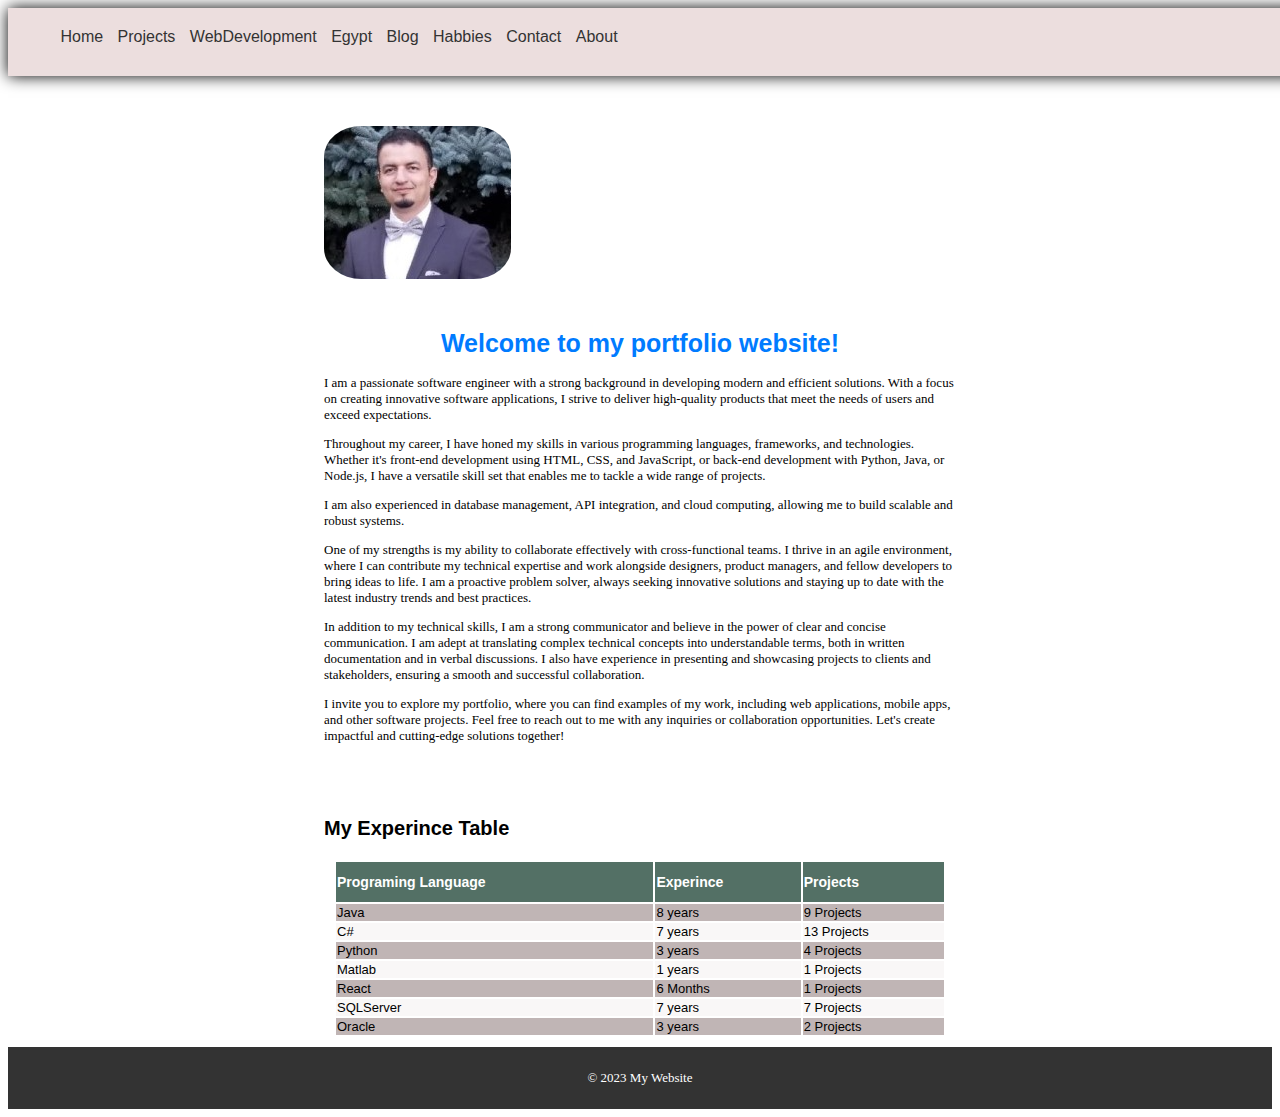
<file: index.html>
<!DOCTYPE html> <!-- Define the document type as HTML5-->
<html lang="en-us">  <!--  The root element of an HTML document with English -->
<head>  <!--  The root element of an HTML document -->
	<meta charset="UTF-8">
    <meta http-equiv="X-UA-Compatible" content="IE=edge">
    <meta name="viewport" content="width=device-width, initial-scale=1.0">
	<title>My Website - Home</title>
	<link rel="stylesheet" href="Styles.css">
</head>
<body>  <!--  Contains the visible content of the web page -->
	<header> 
		<nav><!-- Defines a navigation section containing navigation links -->
			<ul> <!--  unordered list -->
				<li><a href="index.html">Home</a></li> 		<!-- hyperlink to Home page-->
				<li><a href="Projects.html">Projects</a></li>  <!-- hyperlink to Projects page-->
				<li><a href="WebDevelopment.html">WebDevelopment</a></li><!-- hyperlink to WebDevelopment page-->
				<li><a href="Egypt.html">Egypt</a></li> <!-- hyperlink to My Country - Egypt page-->
				<li><a href="blog.html">Blog</a></li> <!-- hyperlink to blogs - blogs page-->
				<li><a href="Hobbies.html">Habbies</a></li> <!-- hyperlink to My Habbies page-->
				<li><a href="Contact.html">Contact</a></li> <!-- hyperlink to contact page-->
				<li><a href="About.html">About</a></li> 	<!-- hyperlink to About page-->
			</ul>
		</nav>
		 </header>
	<main> <!-- the  main content-->
		<img  class="profile-pic" src="Media/images/profile-pic.png" alt="Profile Picture">

		<h1>Welcome to my portfolio website!</h1> <!-- heading level 1 -->
	    <p>I am a passionate software engineer with a strong background in developing modern and efficient solutions. With a focus on creating innovative software applications, I strive to deliver high-quality products that meet the needs of users and exceed expectations.</p>
		<p>Throughout my career, I have honed my skills in various programming languages, frameworks, and technologies. Whether it's front-end development using HTML, CSS, and JavaScript, or back-end development with Python, Java, or Node.js, I have a versatile skill set that enables me to tackle a wide range of projects.</p>
		<p>I am also experienced in database management, API integration, and cloud computing, allowing me to build scalable and robust systems.</p>
	    <p>One of my strengths is my ability to collaborate effectively with cross-functional teams. I thrive in an agile environment, where I can contribute my technical expertise and work alongside designers, product managers, and fellow developers to bring ideas to life. I am a proactive problem solver, always seeking innovative solutions and staying up to date with the latest industry trends and best practices.</p>
		<p>In addition to my technical skills, I am a strong communicator and believe in the power of clear and concise communication. I am adept at translating complex technical concepts into understandable terms, both in written documentation and in verbal discussions. I also have experience in presenting and showcasing projects to clients and stakeholders, ensuring a smooth and successful collaboration.</p>
		<p>I invite you to explore my portfolio, where you can find examples of my work, including web applications, mobile apps, and other software projects. Feel free to reach out to me with any inquiries or collaboration opportunities. Let's create impactful and cutting-edge solutions together!</p>
		<!-- Define 2 paragraph-->
	</main>
    
    <h2>My Experince Table</h2> <!-- heading level 2 -->

	<table id="Projects"> <!-- define a table contaions my experience with a programing language -->
		<tr> <!-- define a table row-->
				<th>Programing Language</th> <!-- define the header of the table -->
				<th>Experince</th>
				<th>Projects</th>
		</tr>
		<tr> 
				<td>Java</td> <!-- define the cell of the table -->
				<td>8 years</td>
				<td>9  Projects</td>
		</tr>
		<tr>
				<td>C#</td>
				<td>7 years</td>
				<td>13 Projects</td>
		</tr>
		<tr>
			<td>Python</td>
			<td>3 years</td>
			<td>4 Projects</td>
		</tr>
		<tr>
			<td>Matlab</td>
			<td>1 years</td>
			<td>1 Projects</td>
		</tr>
		<tr>
			<td>React</td>
			<td>6 Months</td>
			<td>1 Projects</td>
		</tr>
		<tr>
				<td>SQLServer</td>
				<td>7 years</td>
				<td>7 Projects</td>
	
		</tr>
		<tr>
			<td>Oracle</td>
			<td>3 years</td>
			<td>2 Projects</td>
	    </tr>
	</table>

	<footer> <!-- a footer for the document -->
		<p>&copy; 2023 My Website</p>
	</footer>
</body>
</html>
</file>
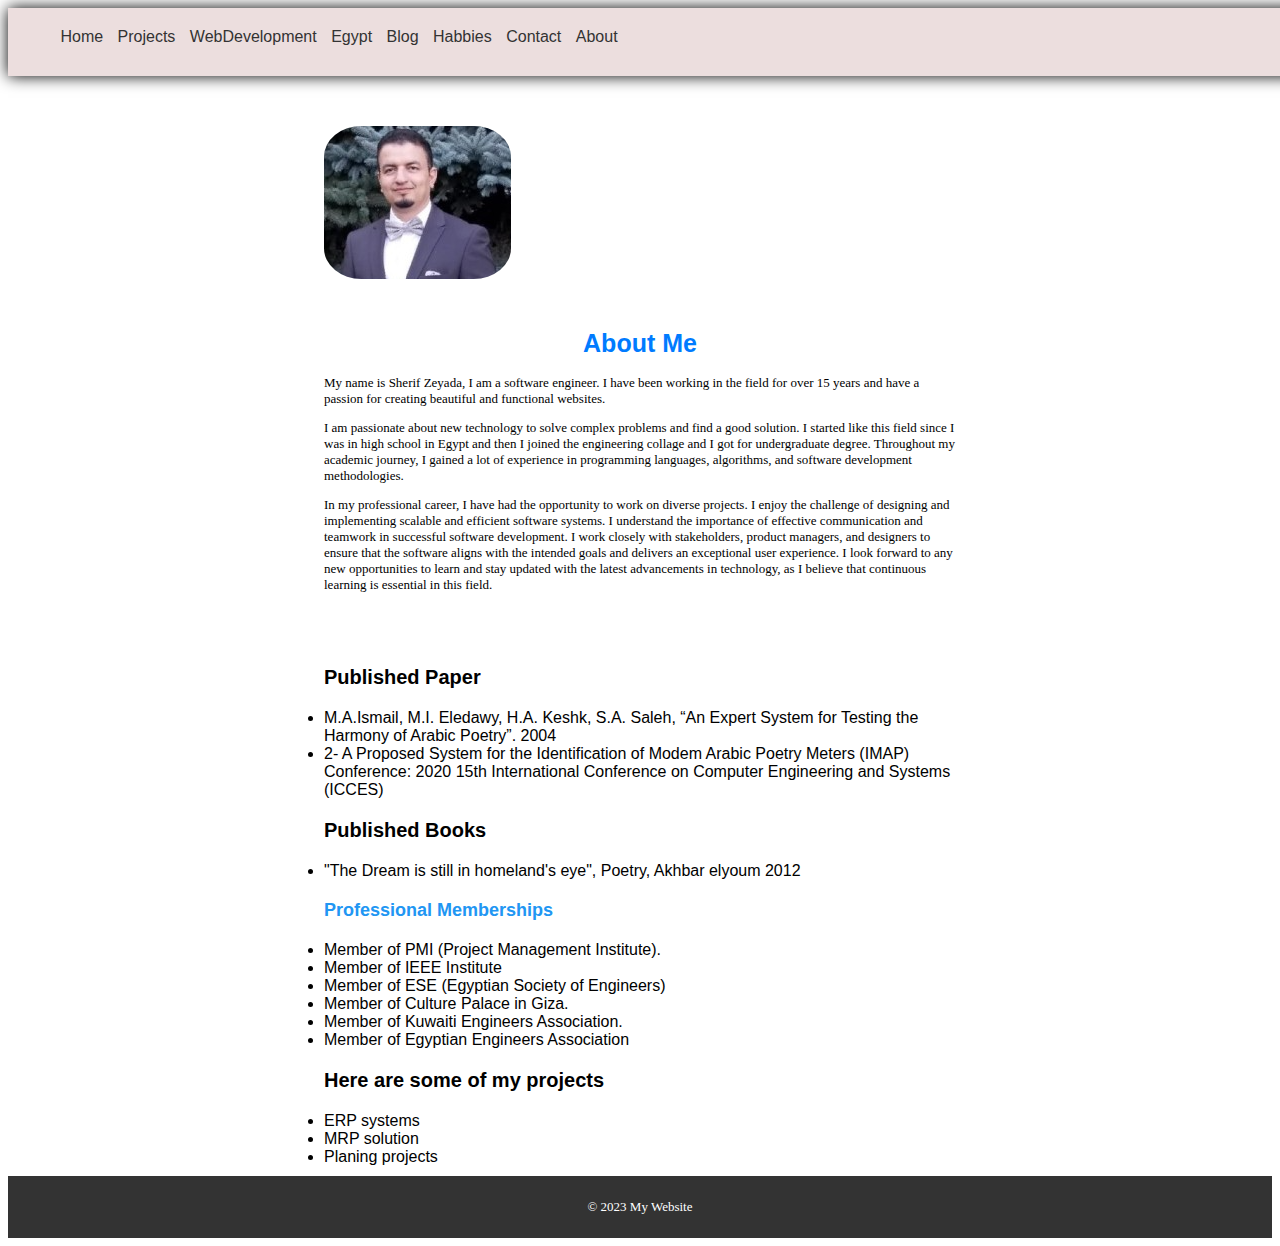
<file: About.html>
<!DOCTYPE html> <!-- Define the document type as HTML5-->
<html lang="en-us">  <!--  The root element of an HTML document -->
<head>  <!--  The root element of an HTML document -->
	<meta charset="UTF-8">
    <meta http-equiv="X-UA-Compatible" content="IE=edge">
    <meta name="viewport" content="width=device-width, initial-scale=1.0">
	<title>About</title>  <!-- Sets the title the browser's title bar -->
	<link rel="stylesheet"  href="Styles.css">
</head>
<body class="body-about">  <!--  Contains the visible content of the web page -->
	<header> 
		<nav><!-- Defines a navigation section containing navigation links -->
			<ul> <!--  unordered list -->
				<li><a href="index.html">Home</a></li> 		<!-- hyperlink to Home page-->
				<li><a href="Projects.html">Projects</a></li>  <!-- hyperlink to Projects page-->
				<li><a href="WebDevelopment.html">WebDevelopment</a></li><!-- hyperlink to WebDevelopment page-->
				<li><a href="Egypt.html">Egypt</a></li> <!-- hyperlink to My Country - Egypt page-->
				<li><a href="blog.html">Blog</a></li> <!-- hyperlink to blogs - blogs page-->
				<li><a href="Hobbies.html">Habbies</a></li> <!-- hyperlink to My Habbies page-->
				<li><a href="Contact.html">Contact</a></li> <!-- hyperlink to contact page-->
				<li><a href="About.html">About</a></li> 	<!-- hyperlink to About page-->
			</ul>
		</nav>
		 </header>
	<main> <!-- the  main content-->
		<img  class="profile-pic" src="Media/images/profile-pic.png" alt="Profile Picture">
		<h1>About Me</h1> <!-- heading level 1 --> 
		<p>My name is Sherif Zeyada, I am a software engineer. I have been working in the field for over 15 years and have a passion for creating beautiful and functional websites.</p>
		<p>I am passionate about new technology to solve complex problems and find a good solution. I started like this field since I was in high school in Egypt and then I joined the engineering collage and I got for undergraduate degree. Throughout my academic journey, I gained a lot of experience in programming languages, algorithms, and software development methodologies.</p>
		<p>In my professional career, I have had the opportunity to work on diverse projects. I enjoy the challenge of designing and implementing scalable and efficient software systems. I understand the importance of effective communication and teamwork in successful software development. I work closely with stakeholders, product managers, and designers to ensure that the software aligns with the intended goals and delivers an exceptional user experience. I look forward to any new opportunities to learn and stay updated with the latest advancements in technology, as I believe that continuous learning is essential in this field.</p>
		<!-- 3 paragraphs -->
	</main>
	<h2>Published Paper</h2>
	<ul>  <!-- Define a unorder List of my project -->
		<li>M.A.Ismail, M.I. Eledawy, H.A. Keshk, S.A. Saleh, “An Expert System for Testing the Harmony of Arabic Poetry”. 2004 </li> <!-- the tag <li> define a list item -->
		<li>2-	A Proposed System for the Identification of Modem Arabic Poetry Meters (IMAP)  Conference: 2020 15th International Conference on Computer Engineering and Systems (ICCES)</li>	
	</ul>
	<h2>Published Books</h2>
	<ul>  <!-- Define a unorder List of my project -->
		<li> "The Dream is still in homeland's eye", Poetry, Akhbar elyoum 2012</li> <!-- the tag <li> define a list item -->
	</ul>
	<h3>Professional Memberships </h3>
	<ul>
		<li>Member of PMI (Project Management Institute). </li>
		<li>Member of IEEE Institute</li>
		<li>Member of ESE (Egyptian Society of Engineers)</li>
		<li>Member of Culture Palace in Giza.</li>
		<li>Member of Kuwaiti Engineers Association.</li>
		<li>Member of Egyptian Engineers Association</li>
	</ul>
	<h2>Here are some of my projects</h2>

	<ul>  <!-- Define a unorder List of my project -->
		<li>ERP systems</li> <!-- the tag <li> define a list item -->
		<li>MRP solution</li>
		<li>Planing projects</li>
	</ul>
	<footer>  <!-- a footer for the document -->
		<p>&copy; 2023 My Website</p> <!--a paragraph -->
	</footer>
</body>
</html>
</file>
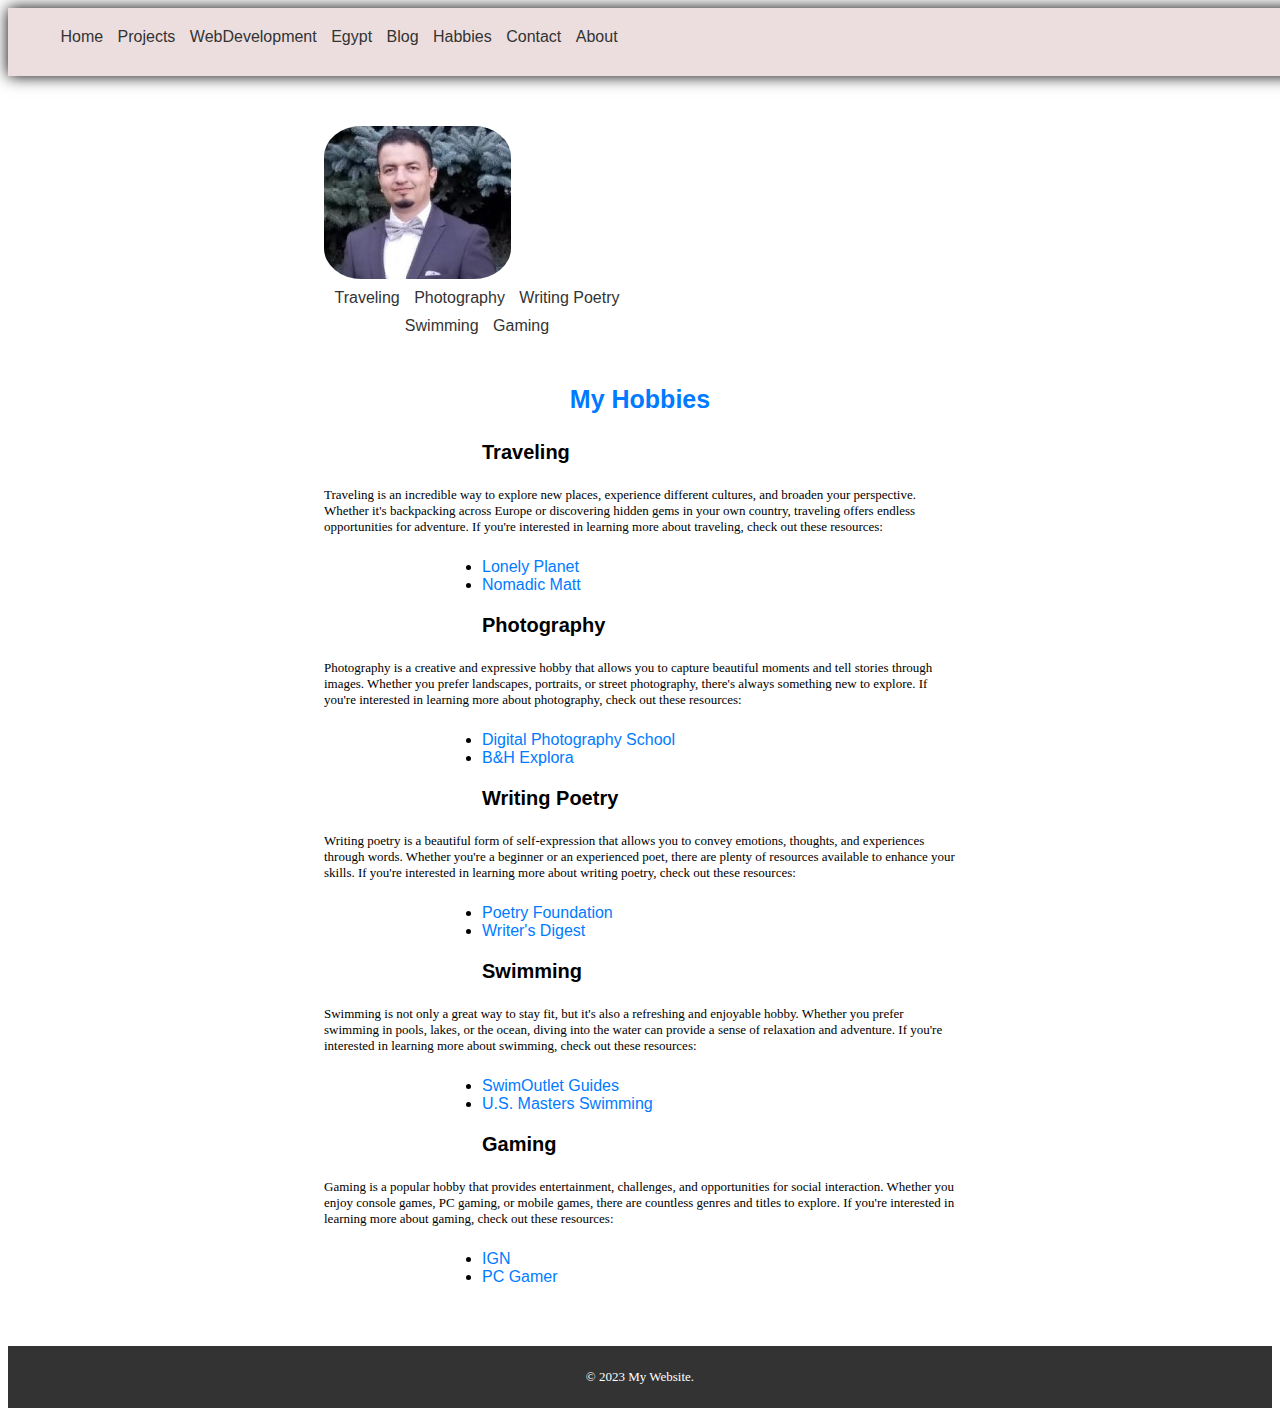
<file: Hobbies.html>
<!DOCTYPE html>
<html lang="en">
<head>
  <meta charset="UTF-8">
  <meta name="viewport" content="width=device-width, initial-scale=1.0">
  <title>Hobbies</title>
  <link rel="stylesheet" href="Styles.css">
</head>
<body class="body-web">
    <header>
    <nav><!-- Defines a navigation section containing navigation links -->
			<ul> <!--  unordered list -->
				<li><a href="index.html">Home</a></li> 		<!-- hyperlink to Home page-->
				<li><a href="Projects.html">Projects</a></li>  <!-- hyperlink to Projects page-->
				<li><a href="WebDevelopment.html">WebDevelopment</a></li><!-- hyperlink to WebDevelopment page-->
				<li><a href="Egypt.html">Egypt</a></li> <!-- hyperlink to My Country - Egypt page-->
				<li><a href="blog.html">Blog</a></li> <!-- hyperlink to blogs - blogs page-->
				<li><a href="Hobbies.html">Habbies</a></li> <!-- hyperlink to My Habbies page-->
				<li><a href="Contact.html">Contact</a></li> <!-- hyperlink to contact page-->
				<li><a href="About.html">About</a></li> 	<!-- hyperlink to About page-->
			</ul>
    </nav>
  </header>
  <main >
    <img  class="profile-pic" src="Media/images/profile-pic.png" alt="Profile Picture">
      <nav>
        <ul  class="hobby">
          <li><a href="#travel">Traveling</a></li>
          <li><a href="#photography">Photography</a></li>
          <li><a href="#poetry">Writing Poetry</a></li>
          <li><a href="#swimming">Swimming</a></li>
          <li><a href="#gaming">Gaming</a></li>
        </ul>
      </nav>
      <h1>My Hobbies</h1>
    <section id="travel">
        <h2>Traveling</h2>
        <p>
          Traveling is an incredible way to explore new places, experience different cultures, and broaden your perspective.
          Whether it's backpacking across Europe or discovering hidden gems in your own country, traveling offers endless
          opportunities for adventure. If you're interested in learning more about traveling, check out these resources:
        </p>
        <ul>
          <li><a href="https://www.lonelyplanet.com">Lonely Planet</a></li>
          <li><a href="https://www.nomadicmatt.com">Nomadic Matt</a></li>
        </ul>
      </section>
  
      <section id="photography">
        <h2>Photography</h2>
        <p>
          Photography is a creative and expressive hobby that allows you to capture beautiful moments and tell stories through
          images. Whether you prefer landscapes, portraits, or street photography, there's always something new to explore. If
          you're interested in learning more about photography, check out these resources:
        </p>
        <ul>
          <li><a href="https://www.digital-photography-school.com">Digital Photography School</a></li>
          <li><a href="https://www.bhphotovideo.com/explora">B&H Explora</a></li>
        </ul>

      </section>
  
      <section id="poetry">
        <h2>Writing Poetry</h2>
        <p>
          Writing poetry is a beautiful form of self-expression that allows you to convey emotions, thoughts, and experiences
          through words. Whether you're a beginner or an experienced poet, there are plenty of resources available to enhance
          your skills. If you're interested in learning more about writing poetry, check out these resources:
        </p>
        <ul>
          <li><a href="https://www.poetryfoundation.org">Poetry Foundation</a></li>
          <li><a href="https://www.writersdigest.com/write-better-poetry">Writer's Digest</a></li>
        </ul>

      </section>
  
      <section id="swimming">
        <h2>Swimming</h2>
        <p>
          Swimming is not only a great way to stay fit, but it's also a refreshing and enjoyable hobby. Whether you prefer
          swimming in pools, lakes, or the ocean, diving into the water can provide a sense of relaxation and adventure. If
          you're interested in learning more about swimming, check out these resources:
        </p>
        <ul>
          <li><a href="https://www.swimoutlet.com/guides">SwimOutlet Guides</a></li>
          <li><a href="https://www.usms.org">U.S. Masters Swimming</a></li>
        </ul>

      </section>
  
      <section id ="gaming">
        <h2>Gaming</h2>
        <p>
          Gaming is a popular hobby that provides entertainment, challenges, and opportunities for social interaction. Whether
          you enjoy console games, PC gaming, or mobile games, there are countless genres and titles to explore. If you're
          interested in learning more about gaming, check out these resources:
        </p>
        <ul>
          <li><a href="https://www.ign.com">IGN</a></li>
          <li><a href="https://www.pcgamer.com">PC Gamer</a></li>
        </ul>
 
      </section>
  
    </main>
  
  <footer>
    <p>&copy; 2023 My Website.</p>
  </footer>
</body>
</html>
</file>
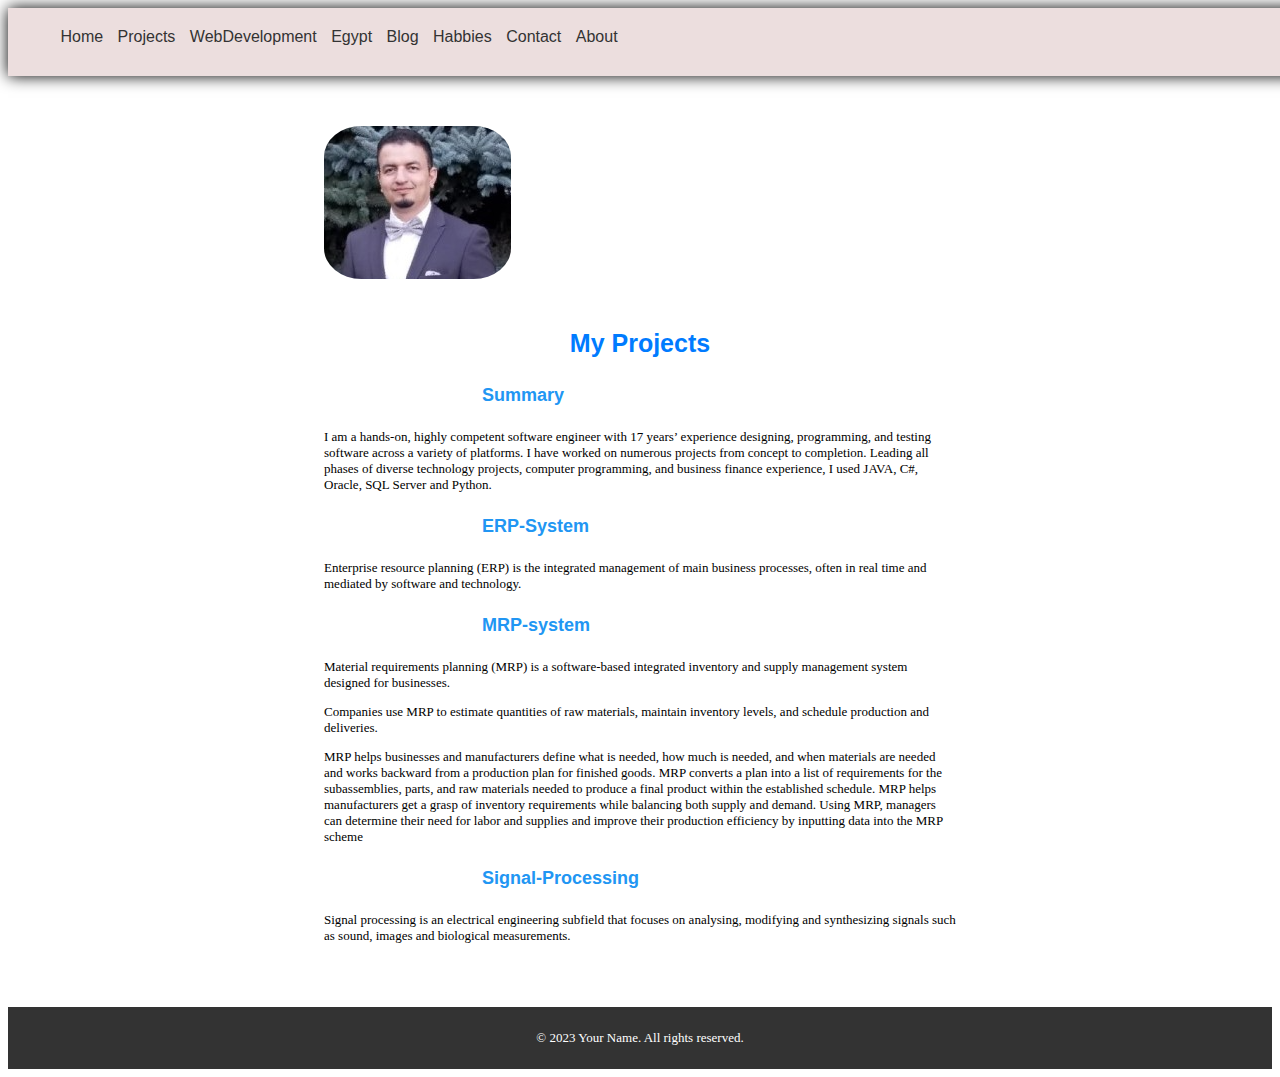
<file: Projects.html>
<!DOCTYPE html>
<html lang="en">
<head>
  <meta charset="UTF-8">
  <meta name="viewport" content="width=device-width, initial-scale=1.0">
  <title>My Work Experience</title>
  <link rel="stylesheet" href="Styles.css">
</head>
<body>
  <header> 
    <nav><!-- Defines a navigation section containing navigation links -->
			<ul> <!--  unordered list -->
				<li><a href="index.html">Home</a></li> 		<!-- hyperlink to Home page-->
				<li><a href="Projects.html">Projects</a></li>  <!-- hyperlink to Projects page-->
				<li><a href="WebDevelopment.html">WebDevelopment</a></li><!-- hyperlink to WebDevelopment page-->
				<li><a href="Egypt.html">Egypt</a></li> <!-- hyperlink to My Country - Egypt page-->
				<li><a href="blog.html">Blog</a></li> <!-- hyperlink to blogs - blogs page-->
				<li><a href="Hobbies.html">Habbies</a></li> <!-- hyperlink to My Habbies page-->
				<li><a href="Contact.html">Contact</a></li> <!-- hyperlink to contact page-->
				<li><a href="About.html">About</a></li> 	<!-- hyperlink to About page-->
			</ul>
    </nav>
     </header>
  <main>
    <img  class="profile-pic" src="Media/images/profile-pic.png" alt="Profile Picture">
    <h1>My Projects</h1>
    <section id="summary">
      <h3>Summary</h3>
      <p>I am a hands-on, highly competent software engineer with 17 years’ experience designing, programming, and testing software across a variety of platforms. I have worked on numerous projects from concept to completion. Leading all phases of diverse technology projects, computer programming, and business finance experience, I used JAVA, C#, Oracle, SQL Server and Python.</p>
    </section>
  <!-- <section id="skills">
      <h2>Skills</h2>
      <ul>
        <li>Software Design</li>
        <li>Java</li>
        <li>C#</li>
        <li>Oracle</li>
        <li>SQL Server</li>
        <li>Python</li>
      </ul>
    </section> -->
    <section id="projects">
      <!--<h2>Projects</h2> -->
      <div class="project">
        <h3>ERP-System</h3>
        <p>Enterprise resource planning (ERP) is the integrated management of main business processes, often in real time and mediated by software and technology.</p>
      </div>
      <div class="project">
        <h3>MRP-system</h3>
        <p>Material requirements planning (MRP) is a software-based integrated inventory and supply management system designed for businesses.</p>
        <p>Companies use MRP to estimate quantities of raw materials, maintain inventory levels, and schedule production and deliveries.</p>
        <p>MRP helps businesses and manufacturers define what is needed, how much is needed, and when materials are needed and works backward from a production plan for finished goods.
        MRP converts a plan into a list of requirements for the subassemblies, parts, and raw materials needed to produce a final product within the established schedule. MRP helps manufacturers get a grasp of inventory requirements while balancing both supply and demand.
        Using MRP, managers can determine their need for labor and supplies and improve their production efficiency by inputting data into the MRP scheme</p>
      </div>
      <div class="project">
        <h3>Signal-Processing</h3>
        <p>Signal processing is an electrical engineering subfield that focuses on analysing, modifying and synthesizing signals such as sound, images and biological measurements.</p>
      </div>
      <!-- Add more projects as needed -->
    </section>
  </main>
  <footer>
    <p>&copy; 2023 Your Name. All rights reserved.</p>
  </footer>
</body>
</html>
</file>
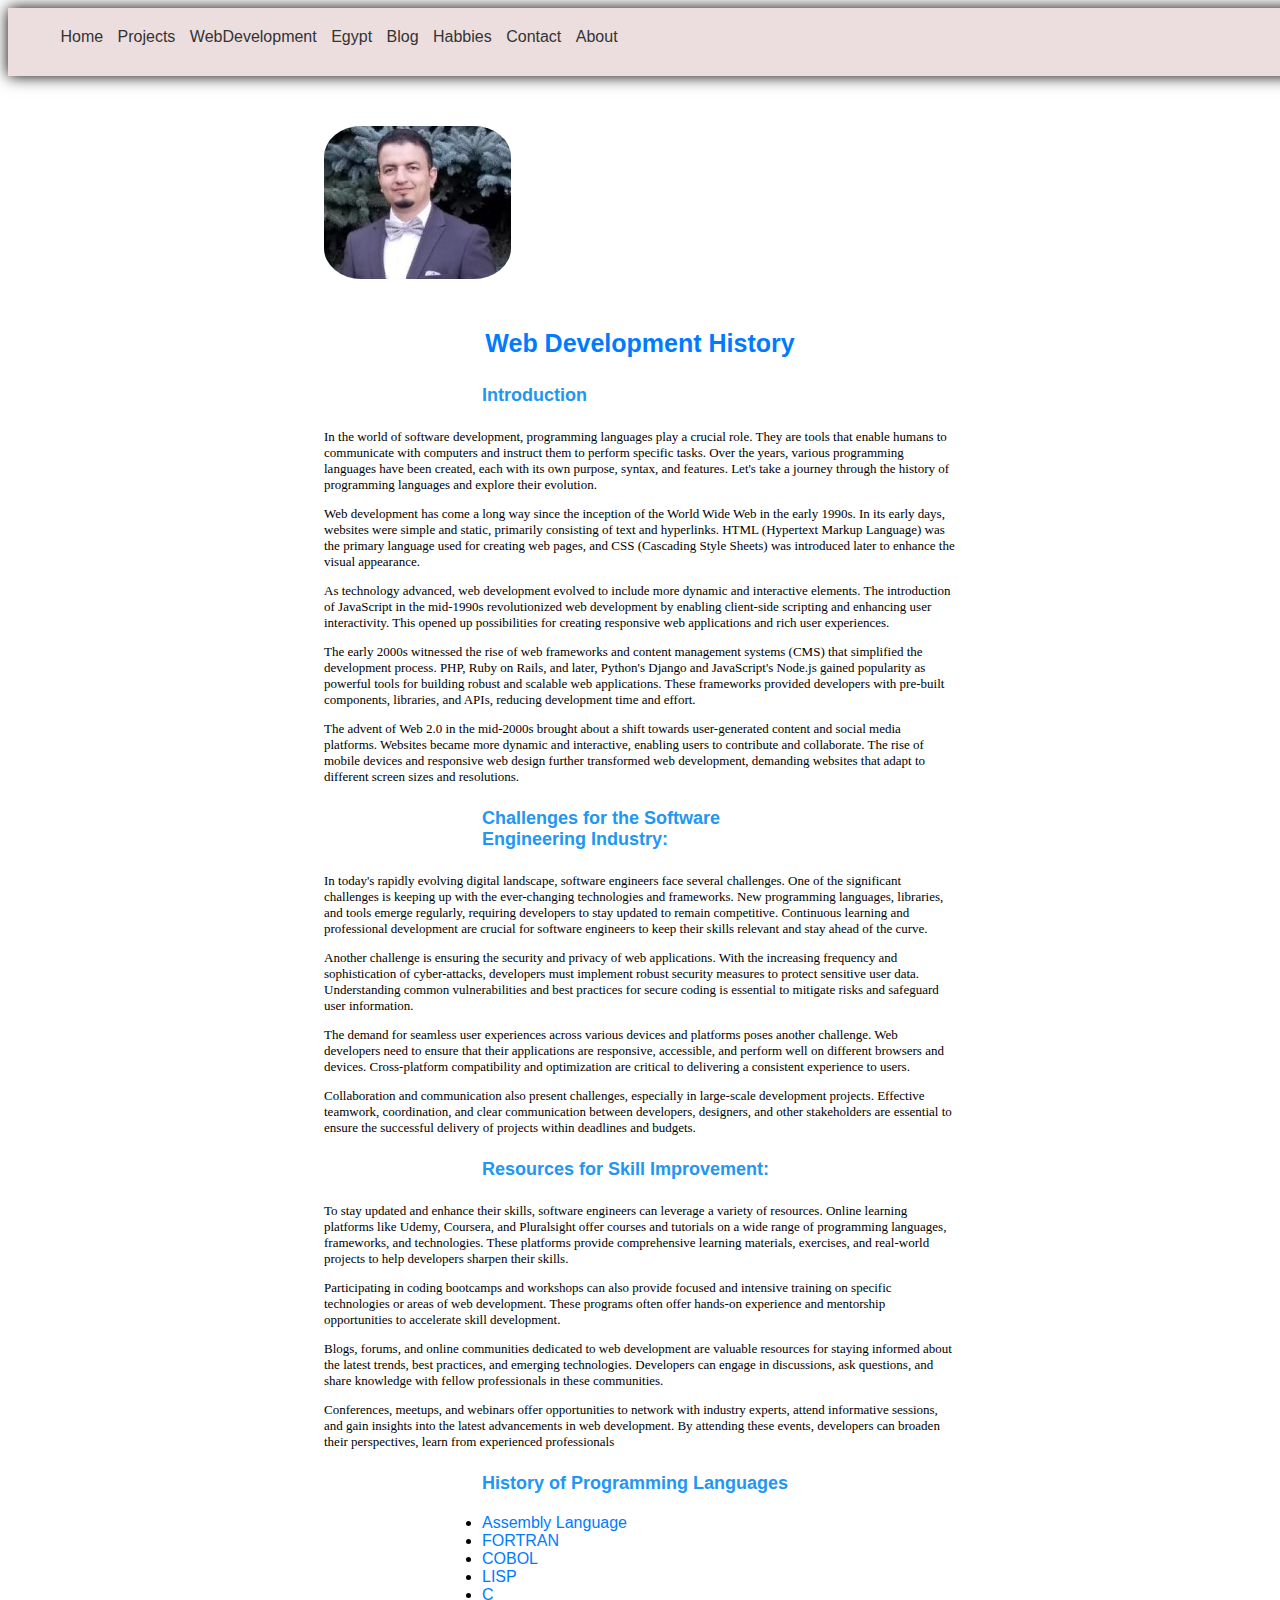
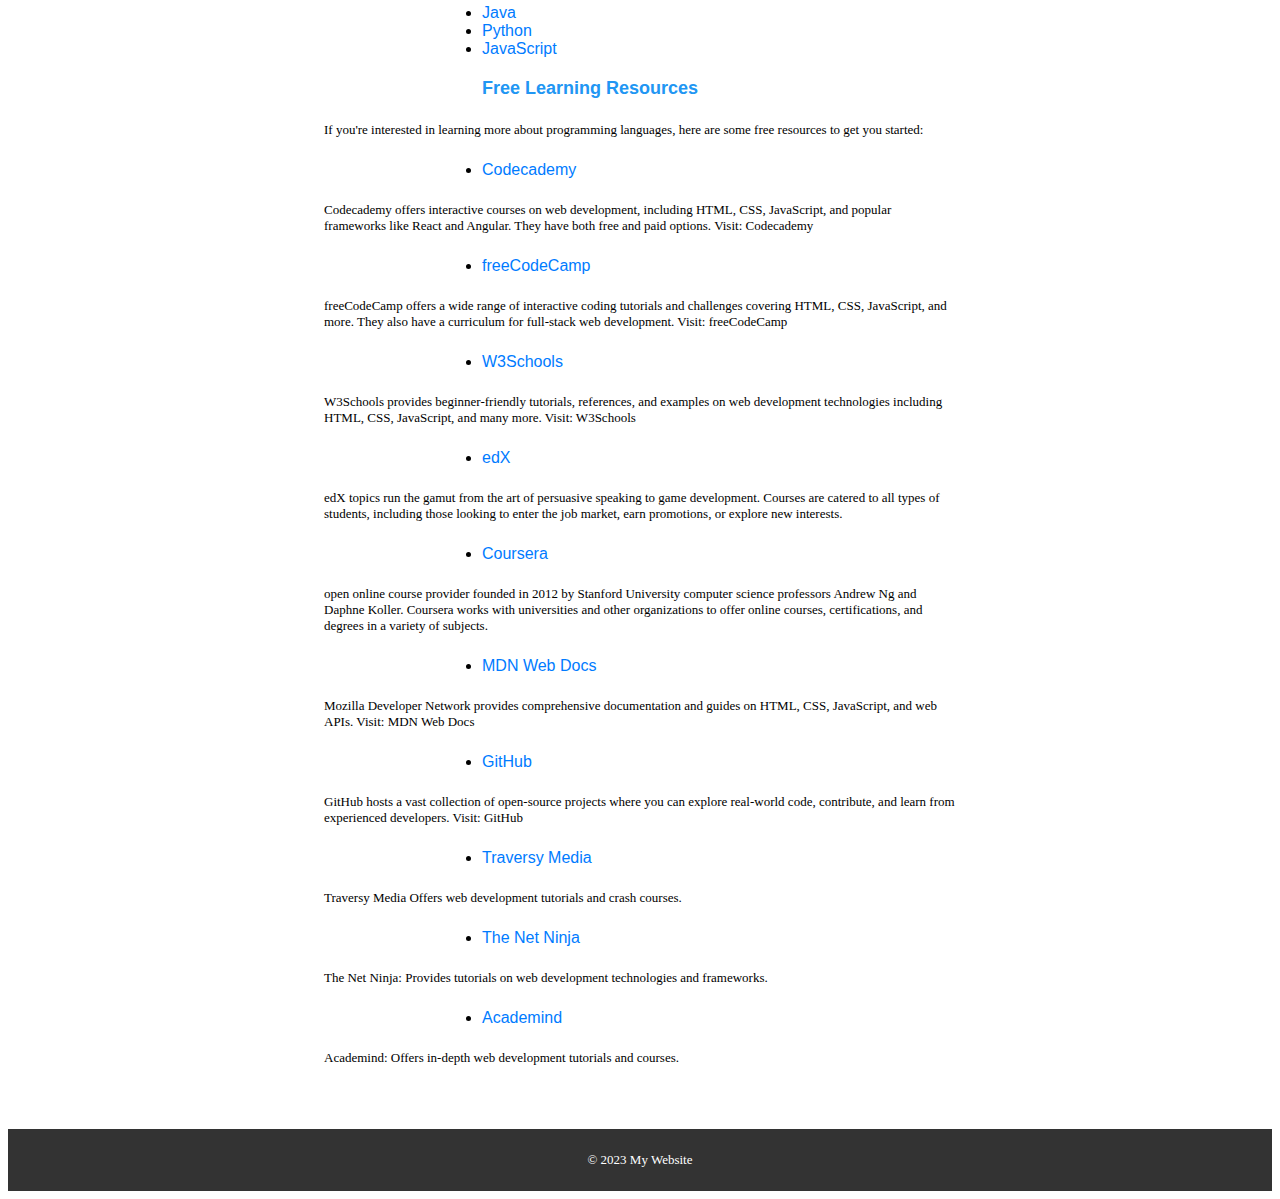
<file: WebDevelopment.html>
<!DOCTYPE html> <!-- Define the document type as HTML5-->
<html lang="en-us">  <!--  The root element of an HTML document with English -->
<head>  <!--  The root element of an HTML document -->
	<meta charset="UTF-8">
    <meta http-equiv="X-UA-Compatible" content="IE=edge">
    <meta name="viewport" content="width=device-width, initial-scale=1.0">
    <title>Software Programming Language History</title>
    <link rel="stylesheet" href="Styles.css">
</head>
<body class="body-web">
  <header>
    <nav><!-- Defines a navigation section containing navigation links -->
			<ul> <!--  unordered list -->
				<li><a href="index.html">Home</a></li> 		<!-- hyperlink to Home page-->
				<li><a href="Projects.html">Projects</a></li>  <!-- hyperlink to Projects page-->
				<li><a href="WebDevelopment.html">WebDevelopment</a></li><!-- hyperlink to WebDevelopment page-->
				<li><a href="Egypt.html">Egypt</a></li> <!-- hyperlink to My Country - Egypt page-->
				<li><a href="blog.html">Blog</a></li> <!-- hyperlink to blogs - blogs page-->
				<li><a href="Hobbies.html">Habbies</a></li> <!-- hyperlink to My Habbies page-->
				<li><a href="Contact.html">Contact</a></li> <!-- hyperlink to contact page-->
				<li><a href="About.html">About</a></li> 	<!-- hyperlink to About page-->
			</ul>
    </nav>
  </header>
  <main>
    <img  class="profile-pic" src="Media/images/profile-pic.png" alt="Profile Picture">
 
    <section>
      <h1>Web Development History</h1> 
  
      <h3>Introduction</h3>
      <p>In the world of software development, programming languages play a crucial role. They are tools that enable humans to communicate with computers and instruct them to perform specific tasks. Over the years, various programming languages have been created, each with its own purpose, syntax, and features. Let's take a journey through the history of programming languages and explore their evolution.</p>
      <p>Web development has come a long way since the inception of the World Wide Web in the early 1990s. In its early days, websites were simple and static, primarily consisting of text and hyperlinks. HTML (Hypertext Markup Language) was the primary language used for creating web pages, and CSS (Cascading Style Sheets) was introduced later to enhance the visual appearance.</p>
      <p>As technology advanced, web development evolved to include more dynamic and interactive elements. The introduction of JavaScript in the mid-1990s revolutionized web development by enabling client-side scripting and enhancing user interactivity. This opened up possibilities for creating responsive web applications and rich user experiences.</p>
      <p>The early 2000s witnessed the rise of web frameworks and content management systems (CMS) that simplified the development process. PHP, Ruby on Rails, and later, Python's Django and JavaScript's Node.js gained popularity as powerful tools for building robust and scalable web applications. These frameworks provided developers with pre-built components, libraries, and APIs, reducing development time and effort.</p>
      <p>The advent of Web 2.0 in the mid-2000s brought about a shift towards user-generated content and social media platforms. Websites became more dynamic and interactive, enabling users to contribute and collaborate. The rise of mobile devices and responsive web design further transformed web development, demanding websites that adapt to different screen sizes and resolutions.</p>
      <h3>Challenges for the Software Engineering Industry:</h3>
      <p>In today's rapidly evolving digital landscape, software engineers face several challenges. One of the significant challenges is keeping up with the ever-changing technologies and frameworks. New programming languages, libraries, and tools emerge regularly, requiring developers to stay updated to remain competitive. Continuous learning and professional development are crucial for software engineers to keep their skills relevant and stay ahead of the curve.</p>
      <p>Another challenge is ensuring the security and privacy of web applications. With the increasing frequency and sophistication of cyber-attacks, developers must implement robust security measures to protect sensitive user data. Understanding common vulnerabilities and best practices for secure coding is essential to mitigate risks and safeguard user information.</p>
      <p>The demand for seamless user experiences across various devices and platforms poses another challenge. Web developers need to ensure that their applications are responsive, accessible, and perform well on different browsers and devices. Cross-platform compatibility and optimization are critical to delivering a consistent experience to users.</p>
      <p>Collaboration and communication also present challenges, especially in large-scale development projects. Effective teamwork, coordination, and clear communication between developers, designers, and other stakeholders are essential to ensure the successful delivery of projects within deadlines and budgets.</p>
      <h3>Resources for Skill Improvement:</h3>
      <p>To stay updated and enhance their skills, software engineers can leverage a variety of resources. Online learning platforms like Udemy, Coursera, and Pluralsight offer courses and tutorials on a wide range of programming languages, frameworks, and technologies. These platforms provide comprehensive learning materials, exercises, and real-world projects to help developers sharpen their skills.</p>
      <p>Participating in coding bootcamps and workshops can also provide focused and intensive training on specific technologies or areas of web development. These programs often offer hands-on experience and mentorship opportunities to accelerate skill development.</p>
      <p>Blogs, forums, and online communities dedicated to web development are valuable resources for staying informed about the latest trends, best practices, and emerging technologies. Developers can engage in discussions, ask questions, and share knowledge with fellow professionals in these communities.</p>
      <p>Conferences, meetups, and webinars offer opportunities to network with industry experts, attend informative sessions, and gain insights into the latest advancements in web development. By attending these events, developers can broaden their perspectives, learn from experienced professionals</p>
    </section>
    <section>
      <h3>History of Programming Languages</h3>
      <ul>
        <li><a href="https://en.wikipedia.org/wiki/Assembly_language" target="_blank">Assembly Language</a></li>
        <li><a href="https://en.wikipedia.org/wiki/Fortran" target="_blank">FORTRAN</a></li>
        <li><a href="https://en.wikipedia.org/wiki/COBOL" target="_blank">COBOL</a></li>
        <li><a href="https://en.wikipedia.org/wiki/Lisp_(programming_language)" target="_blank">LISP</a></li>
        <li><a href="https://en.wikipedia.org/wiki/C_(programming_language)" target="_blank">C</a></li>
        <li><a href="https://en.wikipedia.org/wiki/Java_(programming_language)" target="_blank">Java</a></li>
        <li><a href="https://en.wikipedia.org/wiki/Python_(programming_language)" target="_blank">Python</a></li>
        <li><a href="https://en.wikipedia.org/wiki/JavaScript" target="_blank">JavaScript</a></li>
      </ul>
    </section>
    <section>
      <h3>Free Learning Resources</h3>
      <p>If you're interested in learning more about programming languages, here are some free resources to get you started:</p>
      <ul>
        <li><a href="https://www.codecademy.com/" target="_blank">Codecademy</a></li>
      </ul>
        <p>Codecademy offers interactive courses on web development, including HTML, CSS, JavaScript, and popular frameworks like React and Angular. They have both free and paid options. Visit: Codecademy</p>
      <ul>
          <li><a href="https://www.freecodecamp.org/" target="_blank">freeCodeCamp</a></li>
      </ul>
        <p>freeCodeCamp offers a wide range of interactive coding tutorials and challenges covering HTML, CSS, JavaScript, and more. They also have a curriculum for full-stack web development. Visit: freeCodeCamp</p>
      <ul>
        <li><a href="https://www.w3schools.com/" target="_blank">W3Schools</a></li>
      </ul> 

        <p>W3Schools provides beginner-friendly tutorials, references, and examples on web development technologies including HTML, CSS, JavaScript, and many more. Visit: W3Schools</p>
      <ul> 
        <li><a href="https://www.edx.org/" target="_blank">edX</a></li>
      </ul> 
        <p>edX topics run the gamut from the art of persuasive speaking to game development. Courses are catered to all types of students, including those looking to enter the job market, earn promotions, or explore new interests.</p>
      <ul>
        <li><a href="https://www.coursera.org/" target="_blank">Coursera</a></li>
      </ul> 
        <p>open online course provider founded in 2012 by Stanford University computer science professors Andrew Ng and Daphne Koller. Coursera works with universities and other organizations to offer online courses, certifications, and degrees in a variety of subjects.</p>
      <ul>
        <li><a href="https://www.MDNwebDocs.org/" target="_blank">MDN Web Docs</a></li>
      </ul> 
        <p>Mozilla Developer Network provides comprehensive documentation and guides on HTML, CSS, JavaScript, and web APIs. Visit: MDN Web Docs</p>
       <ul>
        <li><a href="https://www.GitHub.com/" target="_blank">GitHub</a></li>
      </ul>
        <p>GitHub hosts a vast collection of open-source projects where you can explore real-world code, contribute, and learn from experienced developers. Visit: GitHub</p>
       <ul>
        <li><a href="https://www.traversymedia.com/" target="_blank">Traversy Media</a></li>
       </ul>
        <p>Traversy Media Offers web development tutorials and crash courses.</p>
       <ul>
        <li><a href="https://netninja.dev/" target="_blank">The Net Ninja</a></li>
      </ul>
        <p>The Net Ninja: Provides tutorials on web development technologies and frameworks.</p>         
       <ul>
         <li><a href="https://academind.com/" target="_blank">Academind</a></li>
       </ul>
        <p>Academind: Offers in-depth web development tutorials and courses.</p>          
    </section>
  </main>
  <footer> <!-- a footer for the document -->
		<p>&copy; 2023 My Website</p>
	</footer>
</body>
</html>
</file>
<file: Styles.css>
/* Styles for the entire website */


/*media query targets screens with a minimum inline size of 768px (which usually corresponds to the width). Inside this media query, several elements are styled with a font size of 16px to ensure consistent text sizing.*/
@media screen and (min-width: 768px){
  body { font-size: 16px;}
  header{ font-size: 16px;}
  h1 {font-size: 16px;}
  table  {font-size: 16px;}}

/*media query targets screens with a maximum inline size of 767px. In this case, the header is centered using text-align: center, and the navigation menu is displayed as a block and centered as well. The list items of the menu are displayed as inline blocks with a margin of 10px between them.*/
@media screen and (min-width: 767px) {
  header {
    text-align: center;}
  nav ul {
    display: block;
    text-align: center;}
  nav li {
    display: inline-block;
    margin-inline-end: 10px;}}

/*media query adjusts the styling of the img element for screens with an inline size between 768px and 1023px. The image is given a width of 50px, aligned vertically to the super baseline, and a border-radius of 100% to make it circular. Margins and padding are set to 0, and there is additional styling for the #Projects table*/
@media screen and (min-width: 768px) and (min-width: 1023px) {
  img {
    max-width: 100%;
    height: auto;
    margin-bottom: 20px;}}



/* define the general styling for the website. The body element has a font-family of Arial, sans-serif, and a background color of light blue*/
body {
  font-family: Arial, sans-serif;
  background-color:white;
  /*background-image: url("media/images/welcome.jpg");*/
  background-repeat: no-repeat;
  background-size: auto;}

  
.gallery {
        display: grid;
        grid-template-columns: repeat(auto-fit, minmax(300px, 1fr));
        grid-gap: 10px;}
.gallery img,
.gallery-item video {
          width: 100%;
          height: auto;}
  
.gallery img:hover {
            transform: scale(1.2); }
      
/*The header selector has a background color, color, padding, text alignment, box-shadow, width of 100%, and space-around justification. */
header {
  background-color: #ecdede;
  color: #fff;
  padding: 20px;
  text-align: center;
  box-shadow: 0px 0px 15px black;
  width: 100%;
  justify-content: space-around;}

.container {
    display: grid;
    place-items: center;
    height: 100vh;
    font-family: Arial, sans-serif;}
.hobby{
    align-content: center;
    list-style-type: none;
    margin: 0;
    padding: 0;
    vertical-align: bottom;}
    
.grid-container  {
      display: grid;
      grid-template-columns: auto auto;
      grid-auto-rows: minmax(300px,auto);
      grid-gap: 10px; 
      padding: 10px;
      }
  
.grid-main {
        grid-row-start: 1;
        grid-row-end: 3;}
  
.grid-right {
      grid-row-start: 1;
      grid-row-end: 3;}

.blog-post {
        background-color:transparent;
        padding: 20px; }
.new-post {
        background-color: lightblue;
        padding: 20px;}
.new-post h2 {
        margin-top: 0;}
.new-post form {
        display: grid;
        grid-gap: 10px;}
.new-post label {
        font-weight: bold;}      
.new-post textarea {
        height: 100px;}
button {
        background-color: #333;
        color: #fff;
        padding: 10px 20px;
        border: none;
        cursor: pointer;}    
button:hover {
        background-color: #555;}
  
/* define the general styling for the table and the rows  width, margin, padding, font sizr, background color, and text alignment */
#Projects {
  width: 50%;
  margin: 0 auto;;
  padding: 10px;}
#Projects tr:nth-child(even){background-color: #c0b5b5;}
#Projects tr {background-color: #f9f7f7;
  font-size: 13px;}
#Projects th {
  padding-top: 12px;
  padding-bottom: 12px;
  text-align: left;
  background-color: #537065;
  color: white;
  font-size: 14px;}


/*class selector .Egy defines styling for an element with that class. It sets the maximum width to 100%, height to auto, and margin-bottom to 20px.*/
.Egy-img {
    max-width: 100%;
    height: auto;
    margin-bottom: 20px;}

/*The video selector is styled with margins, padding, and margin-left set to specific values.*/
video{
      margin: 20px;
      padding: 0px;
      margin-left: 0px;}

/* The main selector has a width of 50%, centered using margin: 0 auto, and padding of 50px.*/
main{
     width: 50%;
     margin: 0 auto;
     padding: 50px;}

/*The h1 selector is styled with margins, font size, text alignmrnt and color set to specific values.*/
h1 {
    color:#007bff;
    text-align: center;
    margin-top: 40px;
    font-size: 25px;}

/*The h2 selector is styled with margins, padding, width and font size set to specific values.*/
h2{
    width: 50%;
    margin: 0 auto;
    padding: 10px;
    font-size: 20px;}
h3{
      width: 50%;
      margin: 0 auto;
      padding: 10px;
      color: #2196F3;
      font-size: 18px;}
/*The p selector is styled with font family and font size set to specific values.*/
p {
    font-family: verdana;
    font-size: 13px;}

/*The u1 in nav selector is styled margin, Padding, alignment and list style type set to specific values.*/
nav ul {
    list-style-type: none;
    margin: 0;
    padding: 0;
    vertical-align: bottom;}


/*The class selector profile-pic is styled margin, Padding, width and verticle alignment set to specific values.*/
.profile-pic {
    width: auto;
    vertical-align: super;
    margin: 0;
    padding: 0;
    border-radius: 20%;
    margin-right: 0px;}

/*The selector nav ul li is styled margin,display set to specific values.*/
nav ul li {
    display: inline-block;
    margin-block-end: 10px;}

/*The selector nav ul li a  is styled text decoration,color set to specific values.*/
nav ul li a {
    text-decoration: none;
    color: #333;}

/*The selector ul   is styled text width,margin and padding set to specific values.*/
ul{
    width: 50%;
    margin: 0 auto;
    padding: 10px;}
section ul li a {
  text-decoration: none;
  color: #007bff;}
section ul li a:hover {
  text-decoration: underline;
}
.hobby {
  margin-bottom: 30px;
}

.hobby-img {
  width: 100%;
  max-width: 400px;
  height: auto;
  margin-bottom: 10px;
}
/*The selector footer is styled text background color, color and padding and text-alignment set to specific values.*/
footer {
    background-color: #333;
    color: #fff;
    padding: 10px;
    text-align: center;}

    div.gallery {
      border: 1px solid #ccc;
    }
    
    div.gallery:hover {
      border: 1px solid #777;
    }
    
    div.gallery img {
      width: 100%;
      height: auto;
    }
    
    div.desc {
      padding: 15px;
      text-align: center;
      font-size: 16pt;
    }
    
    .responsive {
      padding: 0 6px;
      float: left;
      width: 24.99999%;
    }
   
    @media only screen and (max-width: 700px) {
      .responsive {
        width: 49.99999%;
        margin: 6px 0;
      }
    }
    
    @media only screen and (max-width: 500px) {
      .responsive {
        width: 100%;
      }
    }
    .clearfix:after {
      content: "";
      display: table;
      clear: both;
    } 
    .gallery-h {
      display: grid;
      grid-template-columns: repeat(auto-fit, minmax(300px, 1fr));
      grid-gap: 10px;
    }

    .gallery-item-h {
      position: relative;
      width: 100%;
      height: 0;
      padding-bottom: 56.25%;
      overflow: hidden;
    }

    .gallery-item-h img,
    .gallery-item-h video {
      position: absolute;
      width: 100%;
      height: 100%;
      object-fit: cover;
    }  
    
    .sidenav {
      width: 130px;
      position: fixed;
      z-index: 1;
      top: 20px;
      left: 10px;
      background: #eee;
      overflow-x: hidden;
      padding: 8px 0;
    }
    
    .sidenav a {
      padding: 6px 8px 6px 16px;
      text-decoration: none;
      font-size: 25px;
      color: #2196F3;
      display: block;
    }
    
    .sidenav a:hover {
      color: #064579;
    }
    
    .main {
      margin-left: 140px; /* Same width as the sidebar + left position in px */
      font-size: 28px; /* Increased text to enable scrolling */
      padding: 0px 10px;
    }
    
    @media screen and (max-height: 450px) {
      .sidenav {padding-top: 15px;}
      .sidenav a {font-size: 18px;}
    }

    /* define the general styling for the checkbox-p the padding,margin-top and  font-size*/  
.checkbox-p{
  background-color:  #e1a48ddd;
  padding: 10px;
  margin-top: 70px;
  font-size: 15px;}

/* define the general styling for the form the padding,margin-top and  font-size*/  
form {
  margin: 5px auto;
  max-width: 400px;
  max-height:fit-content;
  border-style:groove;
  padding: 30px;
  background-color:bisque;}

/* define the general styling for the label the display and bottom*/  
label {
  display: block;
  margin-bottom: 5px;}

/* define the general styling for the form-container the border-radius and margin*/      
.form-container {
  border-radius: 5px;
  padding: 0 ;
  margin: auto;}

/* define the general styling for the input[type="text"] the border-radius, padding and border-radius */      
input[type="text"]{
  width: 100%;
  padding: 8px;
  margin-bottom: 10px;
  border: 1px solid #ccc;
  border-radius: 4px;
  font-size: 15px;}

/* define the general styling for the input[type=text]:focus thebackground-color*/      
input[type=text]:focus {
  background-color: rgb(215, 241, 249);}

input[type=text], select, textarea {
  width: 100%;
  padding: 12px;
  border: 1px solid #ccc;
  border-radius: 4px;
  resize: vertical;}
  .form-container {
    max-width: 400px;
    margin: 0 auto;
    padding: 20px;
    border: 1px solid #ccc;
    border-radius: 5px;
  }

  .form-group {
    margin-bottom: 20px;
  }

  .form-group label {
    display: block;
    font-weight: bold;
    margin-bottom: 5px;
  }

  .form-group input {
    width: 100%;
    padding: 5px;
    border: 1px solid #ccc;
    border-radius: 3px;
  }

  .form-group textarea {
    width: 100%;
    height: 100px;
    padding: 5px;
    border: 1px solid #ccc;
    border-radius: 3px;
  }

  .form-group button {
    padding: 10px 20px;
    background-color: #4CAF50;
    color: #fff;
    border: none;
    border-radius: 3px;
    cursor: pointer;
  }
</file>
